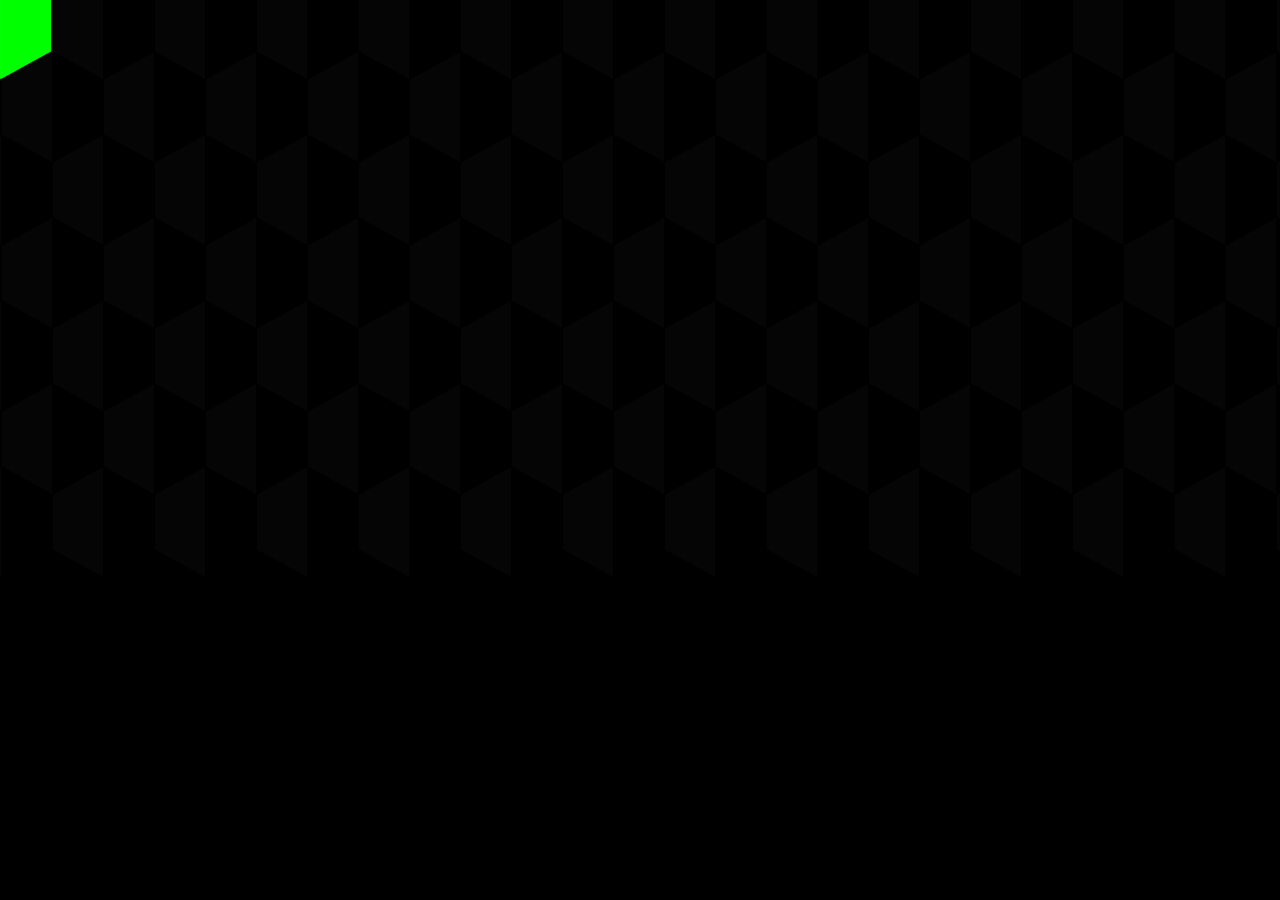
<file: index.html>
<!DOCTYPE html>
<html lang="en">
<head>
    <meta charset="UTF-8">
    <meta http-equiv="X-UA-Compatible" content="IE=edge">
    <meta name="viewport" content="width=device-width, initial-scale=1.0">
    <title>Hexagone Effect</title>
    <link rel="stylesheet" href="hexafon.css">
</head>
<body>
     
    <div class="container">
        <div class="row">
          <div class="hexagon"></div>
          <div class="hexagon"></div>
          <div class="hexagon"></div>
          <div class="hexagon"></div>
          <div class="hexagon"></div>
          <div class="hexagon"></div>
          <div class="hexagon"></div>
          <div class="hexagon"></div>
          <div class="hexagon"></div>
          <div class="hexagon"></div>
          <div class="hexagon"></div>
          <div class="hexagon"></div>
          <div class="hexagon"></div>
          <div class="hexagon"></div>
          <div class="hexagon"></div>
          <div class="hexagon"></div>
        </div>
        <div class="row">
          <div class="hexagon"></div>
          <div class="hexagon"></div>
          <div class="hexagon"></div>
          <div class="hexagon"></div>
          <div class="hexagon"></div>
          <div class="hexagon"></div>
          <div class="hexagon"></div>
          <div class="hexagon"></div>
          <div class="hexagon"></div>
          <div class="hexagon"></div>
          <div class="hexagon"></div>
          <div class="hexagon"></div>
          <div class="hexagon"></div>
          <div class="hexagon"></div>
          <div class="hexagon"></div>
          <div class="hexagon"></div>
        </div>
        <div class="row">
          <div class="hexagon"></div>
          <div class="hexagon"></div>
          <div class="hexagon"></div>
          <div class="hexagon"></div>
          <div class="hexagon"></div>
          <div class="hexagon"></div>
          <div class="hexagon"></div>
          <div class="hexagon"></div>
          <div class="hexagon"></div>
          <div class="hexagon"></div>
          <div class="hexagon"></div>
          <div class="hexagon"></div>
          <div class="hexagon"></div>
          <div class="hexagon"></div>
          <div class="hexagon"></div>
          <div class="hexagon"></div>
        </div>
        <div class="row">
          <div class="hexagon"></div>
          <div class="hexagon"></div>
          <div class="hexagon"></div>
          <div class="hexagon"></div>
          <div class="hexagon"></div>
          <div class="hexagon"></div>
          <div class="hexagon"></div>
          <div class="hexagon"></div>
          <div class="hexagon"></div>
          <div class="hexagon"></div>
          <div class="hexagon"></div>
          <div class="hexagon"></div>
          <div class="hexagon"></div>
          <div class="hexagon"></div>
          <div class="hexagon"></div>
          <div class="hexagon"></div>
        </div>
        <div class="row">
          <div class="hexagon"></div>
          <div class="hexagon"></div>
          <div class="hexagon"></div>
          <div class="hexagon"></div>
          <div class="hexagon"></div>
          <div class="hexagon"></div>
          <div class="hexagon"></div>
          <div class="hexagon"></div>
          <div class="hexagon"></div>
          <div class="hexagon"></div>
          <div class="hexagon"></div>
          <div class="hexagon"></div>
          <div class="hexagon"></div>
          <div class="hexagon"></div>
          <div class="hexagon"></div>
          <div class="hexagon"></div>
        </div>
        <div class="row">
          <div class="hexagon"></div>
          <div class="hexagon"></div>
          <div class="hexagon"></div>
          <div class="hexagon"></div>
          <div class="hexagon"></div>
          <div class="hexagon"></div>
          <div class="hexagon"></div>
          <div class="hexagon"></div>
          <div class="hexagon"></div>
          <div class="hexagon"></div>
          <div class="hexagon"></div>
          <div class="hexagon"></div>
          <div class="hexagon"></div>
          <div class="hexagon"></div>
          <div class="hexagon"></div>
          <div class="hexagon"></div>
        </div>
        <div class="row">
          <div class="hexagon"></div>
          <div class="hexagon"></div>
          <div class="hexagon"></div>
          <div class="hexagon"></div>
          <div class="hexagon"></div>
          <div class="hexagon"></div>
          <div class="hexagon"></div>
          <div class="hexagon"></div>
          <div class="hexagon"></div>
          <div class="hexagon"></div>
          <div class="hexagon"></div>
          <div class="hexagon"></div>
          <div class="hexagon"></div>
          <div class="hexagon"></div>
          <div class="hexagon"></div>
          <div class="hexagon"></div>
        </div>
      </div>
</html>
</file>
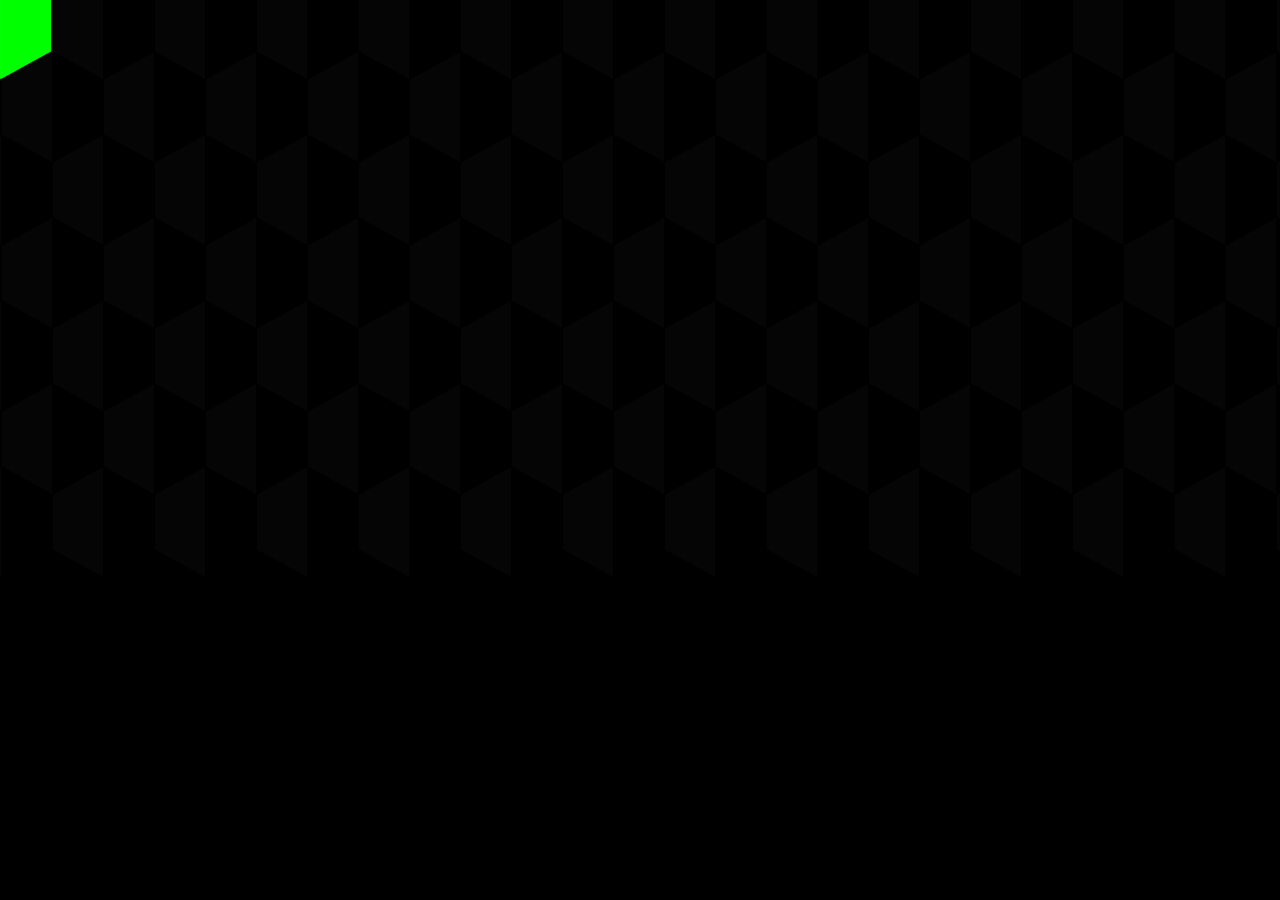
<file: hexagone.html>
<!DOCTYPE html>
<html lang="en">
<head>
    <meta charset="UTF-8">
    <meta http-equiv="X-UA-Compatible" content="IE=edge">
    <meta name="viewport" content="width=device-width, initial-scale=1.0">
    <title>Document</title>
    <link rel="stylesheet" href="/hexafon.css">
</head>
<body>
     
    <div class="container">
        <div class="row">
          <div class="hexagon"></div>
          <div class="hexagon"></div>
          <div class="hexagon"></div>
          <div class="hexagon"></div>
          <div class="hexagon"></div>
          <div class="hexagon"></div>
          <div class="hexagon"></div>
          <div class="hexagon"></div>
          <div class="hexagon"></div>
          <div class="hexagon"></div>
          <div class="hexagon"></div>
          <div class="hexagon"></div>
          <div class="hexagon"></div>
          <div class="hexagon"></div>
          <div class="hexagon"></div>
          <div class="hexagon"></div>
        </div>
        <div class="row">
          <div class="hexagon"></div>
          <div class="hexagon"></div>
          <div class="hexagon"></div>
          <div class="hexagon"></div>
          <div class="hexagon"></div>
          <div class="hexagon"></div>
          <div class="hexagon"></div>
          <div class="hexagon"></div>
          <div class="hexagon"></div>
          <div class="hexagon"></div>
          <div class="hexagon"></div>
          <div class="hexagon"></div>
          <div class="hexagon"></div>
          <div class="hexagon"></div>
          <div class="hexagon"></div>
          <div class="hexagon"></div>
        </div>
        <div class="row">
          <div class="hexagon"></div>
          <div class="hexagon"></div>
          <div class="hexagon"></div>
          <div class="hexagon"></div>
          <div class="hexagon"></div>
          <div class="hexagon"></div>
          <div class="hexagon"></div>
          <div class="hexagon"></div>
          <div class="hexagon"></div>
          <div class="hexagon"></div>
          <div class="hexagon"></div>
          <div class="hexagon"></div>
          <div class="hexagon"></div>
          <div class="hexagon"></div>
          <div class="hexagon"></div>
          <div class="hexagon"></div>
        </div>
        <div class="row">
          <div class="hexagon"></div>
          <div class="hexagon"></div>
          <div class="hexagon"></div>
          <div class="hexagon"></div>
          <div class="hexagon"></div>
          <div class="hexagon"></div>
          <div class="hexagon"></div>
          <div class="hexagon"></div>
          <div class="hexagon"></div>
          <div class="hexagon"></div>
          <div class="hexagon"></div>
          <div class="hexagon"></div>
          <div class="hexagon"></div>
          <div class="hexagon"></div>
          <div class="hexagon"></div>
          <div class="hexagon"></div>
        </div>
        <div class="row">
          <div class="hexagon"></div>
          <div class="hexagon"></div>
          <div class="hexagon"></div>
          <div class="hexagon"></div>
          <div class="hexagon"></div>
          <div class="hexagon"></div>
          <div class="hexagon"></div>
          <div class="hexagon"></div>
          <div class="hexagon"></div>
          <div class="hexagon"></div>
          <div class="hexagon"></div>
          <div class="hexagon"></div>
          <div class="hexagon"></div>
          <div class="hexagon"></div>
          <div class="hexagon"></div>
          <div class="hexagon"></div>
        </div>
        <div class="row">
          <div class="hexagon"></div>
          <div class="hexagon"></div>
          <div class="hexagon"></div>
          <div class="hexagon"></div>
          <div class="hexagon"></div>
          <div class="hexagon"></div>
          <div class="hexagon"></div>
          <div class="hexagon"></div>
          <div class="hexagon"></div>
          <div class="hexagon"></div>
          <div class="hexagon"></div>
          <div class="hexagon"></div>
          <div class="hexagon"></div>
          <div class="hexagon"></div>
          <div class="hexagon"></div>
          <div class="hexagon"></div>
        </div>
        <div class="row">
          <div class="hexagon"></div>
          <div class="hexagon"></div>
          <div class="hexagon"></div>
          <div class="hexagon"></div>
          <div class="hexagon"></div>
          <div class="hexagon"></div>
          <div class="hexagon"></div>
          <div class="hexagon"></div>
          <div class="hexagon"></div>
          <div class="hexagon"></div>
          <div class="hexagon"></div>
          <div class="hexagon"></div>
          <div class="hexagon"></div>
          <div class="hexagon"></div>
          <div class="hexagon"></div>
          <div class="hexagon"></div>
        </div>
      </div>
</html>
</file>
<file: hexafon.css>
* {
    margin: 0;
    padding: 0;
    box-sizing: border-box;
  }
  
  body {
    min-height: 100vh;
    background: black;
  }
  
  .container {
    position: relative;
    height: 100vh;
    overflow: hidden;
    animation: animate 4s linear infinite;
  }
  
  /* Hexagon using clip-path */
  .hexagon {
    position: relative;
    width: 100px;
    height: 110px;
    background: black;
    margin: 1px;
    clip-path: polygon(50% 0%, 100% 25%, 100% 75%, 50% 100%, 0% 75%, 0% 25%);
    transition: 2s;
  }
  
  .hexagon:hover {
    transition: 0s;
    background: #0f0;
  }
  
  .hexagon:before {
    content: "";
    position: absolute;
    top: 0;
    left: 0;
    width: 50%;
    height: 100%;
    pointer-events: none;
    background: rgba(255, 255, 255, 0.02);
  }
  
  .row {
    display: inline-flex;
    margin-top: -32px;
    margin-left: -50px;
  }
  
  .row:nth-child(even) {
    margin-left: 1px;
  }
  
  @keyframes animate {
    0% {
      filter: hue-rotate(0deg);
    }
    100% {
      filter: hue-rotate(360deg);
    }
  }
</file>
